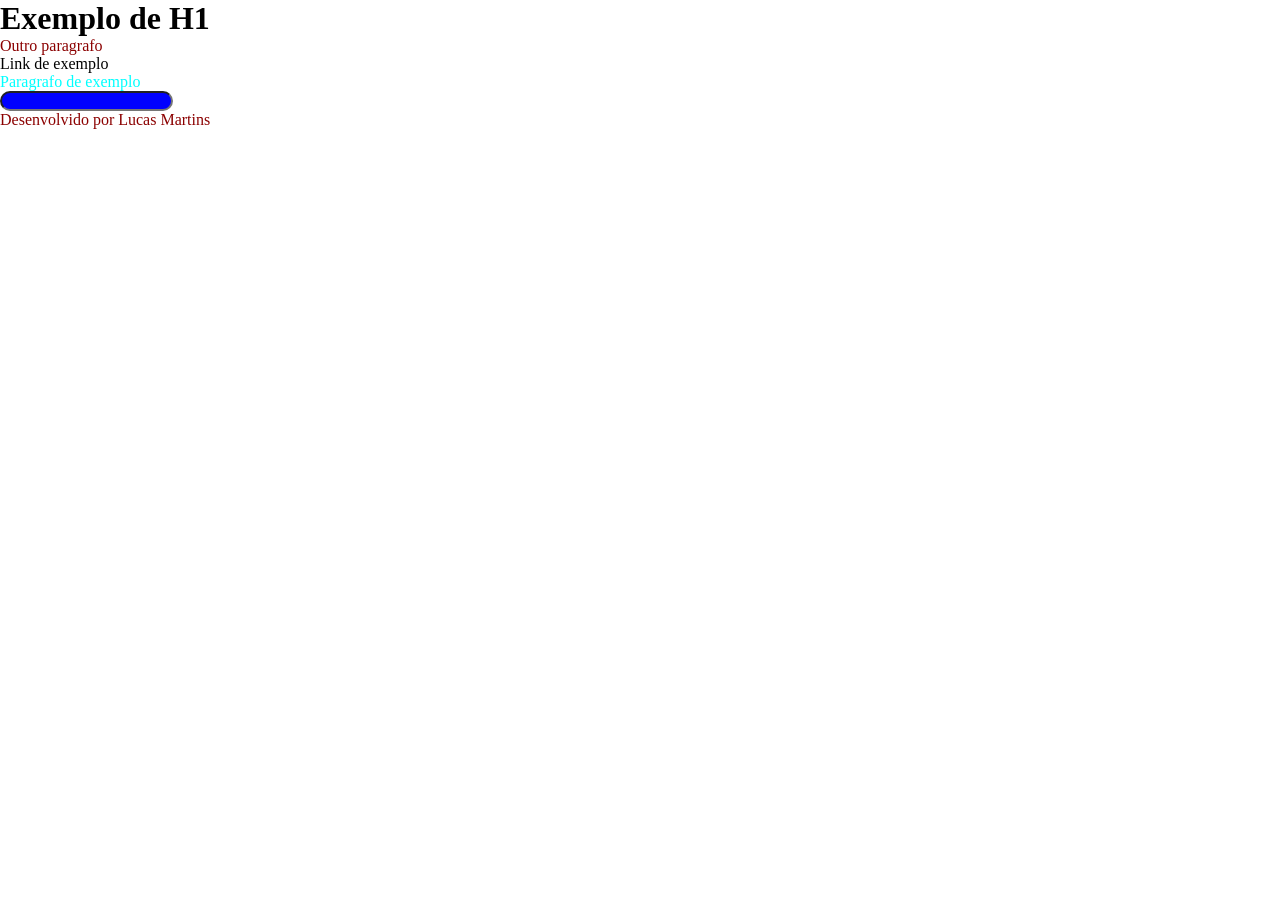
<file: exemplo-css/index.html>
<!DOCTYPE html>
<html lang="pt-br">
<head>
    <meta charset="UTF-8">
    <meta name="viewport" content="width=device-width, initial-scale=1.0">
    <title>Exemplo CSS</title>
    <link rel="stylesheet"  href="styles.css" />
</head>
<body>
    <header> 
        <h1>Exemplo de H1</h1>
        <p>Outro paragrafo</p>
    </header>
    <main>
        <a> Link de exemplo</a>
        <p class="exemplo-classe"> Paragrafo de exemplo</p>
        <input type="email" name="email" id="email" style="background-color: blue;"/>
    </main>
    <footer>
        <p> Desenvolvido por Lucas Martins</p>
    </footer>    
</body>
</html>
</file>
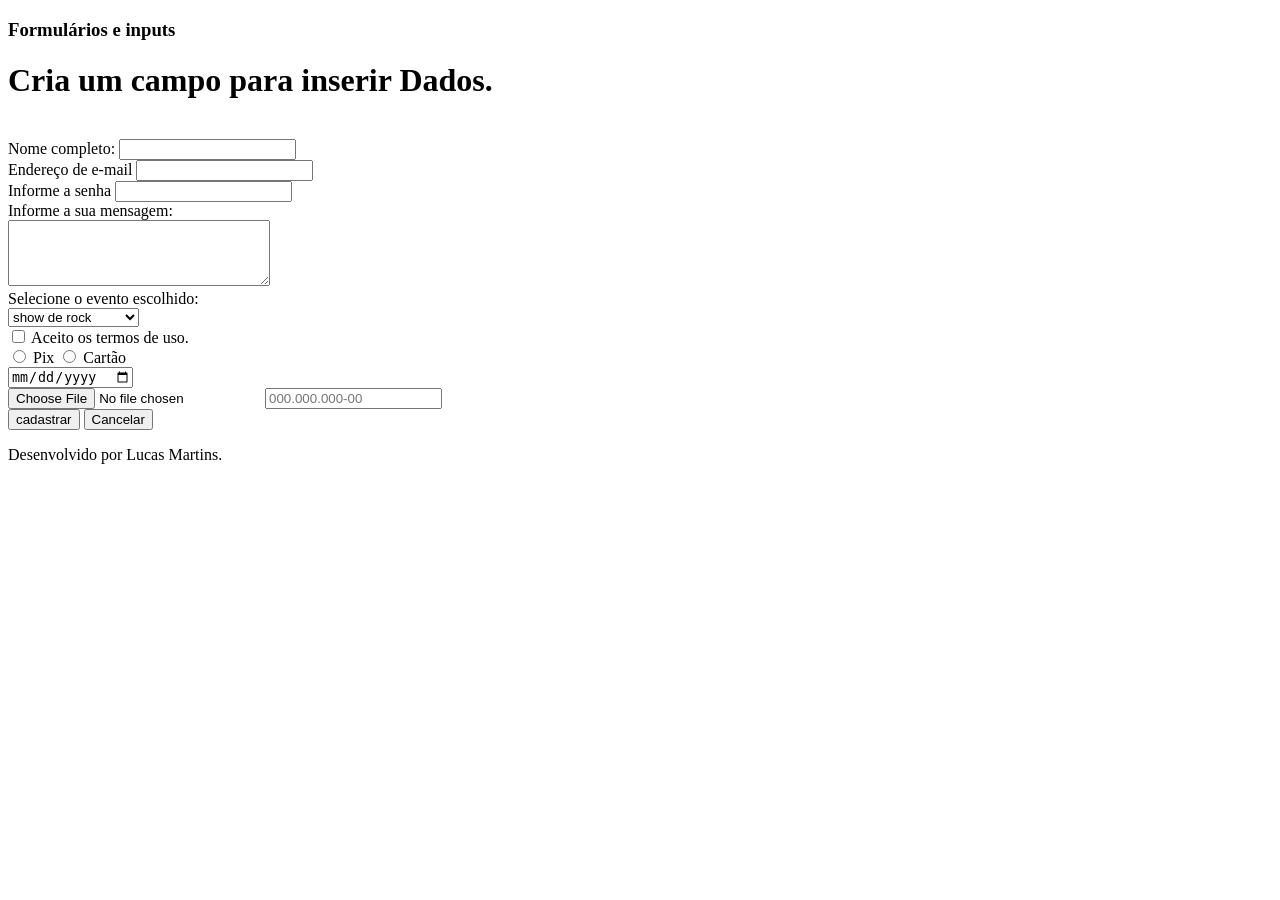
<file: exemplo-form/index.html>
<!DOCTYPE html>
<html lang="en">
<head>
    <meta charset="UTF-8">
    <meta name="viewport" content="width=device-width, initial-scale=1.0">
    <title>EXEMPLO FORMULÁRIO HTML</title>
</head>
<body>
    <header>
        <h3>Formulários e inputs</h3>
    </header>
    <main>
        <h1> Cria um campo para inserir Dados.</h1>
        <br>
        <form id="registerform" method="post">
            <label> Nome completo: </label>
            <input type="text" id="nome" name="nome"
            required/>
            <br>
            <label for="email"> Endereço de e-mail </label>
            <input type="email" id="email" name="email"/>
            <br>
            <label for="senha"> Informe a senha </label>
            <input type="password" id="senha" name="senha" required minlength="8" title="A senha deve ter no minimo 8 caracteres"/>
        
            <br>
            <label for="mensagem"> Informe a sua mensagem:</label>
            <br>
            <textarea id="mensagem" name="mensagem"rows="4" cols="30"></textarea>
            <br>
            <label for="evento"> Selecione o evento escolhido:</label>
            <br>
            <select id="evento" name="evento">
                <option value="rock"> show de rock </option>
                <option value="modao"> show de sertanejo </option>
                <option value="teatro: comédia"> teatro: comédia</option>                
            </select>
            <br>
            <label for="termos">
                <input type="checkbox" id="termos" name="termos"
                required>
                Aceito os termos de uso.
            </label>
            <br>
            <!-- Input type radio - Escolha unica  -->
            <label><input type="radio" name="pagamento" value="pix"/> Pix</label>
            <label><input type="radio" name="pagamento" value="cartão"/> Cartão</label>
            <br>
            <input type="date"/>
            <br>
            <input type="file"/>
            <input type="text" id="cpf" name="cpf" placeholder="000.000.000-00" required pattern="\d{3}\.\d{3}\.\d{3}-\d{2}"/>
                <!-- Para o type radio funcionar ambos os inputs devem compartilhar o mesmo name -->
            <br>
            <input type="submit" value="cadastrar">
            <button type="button" onclick="">Cancelar</button>
        </form>
    </main>
    <footer>
        <p> Desenvolvido por Lucas Martins.</p>
    </footer>

    <script>
        document.getElementById('registerform').addEventListener('submit', function (event)
        {
            event.preventDefault(); // impede o comportamento padrão de envio do formulário(recarregamento)
            const nome = document.getElementById('nome').value;
            alert('Olá,'+ nome + "cadastro enviado com sucesso");
        })

    </script>
</body>
</html>
</file>
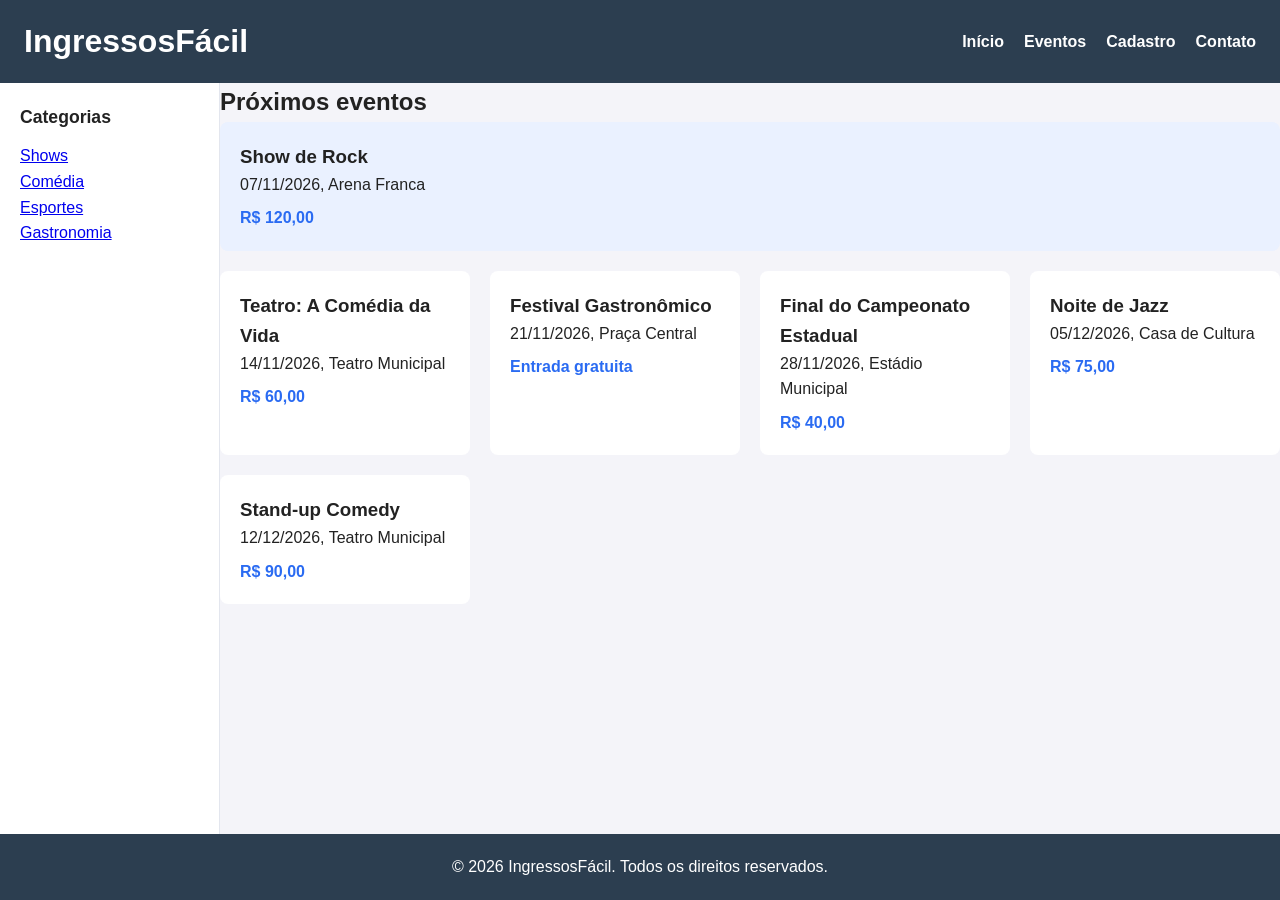
<file: exemplo-grid/index.html>
<!DOCTYPE html>
<html lang="pt-BR">
<head>
    <meta charset="UTF-8">
    <meta name="viewport" content="width=device-width, initial-scale=1.0">
    <title>IngressosFácil</title>
    <link rel="stylesheet" href="styles.css">
</head>
<body>

    <header class="topo">
        <h1>IngressosFácil</h1>
        <nav class="menu-horizontal">
            <ul>
                <li><a href="index.html" class="ativo">Início</a></li>
                <li><a href="#eventos">Eventos</a></li>
                <li><a href="cadastro.html">Cadastro</a></li>
                <li><a href="#contato">Contato</a></li>
            </ul>
        </nav>
    </header>

    <aside class="lateral">
        <h2>Categorias</h2>
        <nav class="menu-vertical">
            <ul>
                <li><a href="#">Shows</a></li>
                <li><a href="#">Comédia</a></li>
                <li><a href="#">Esportes</a></li>
                <li><a href="#">Gastronomia</a></li>
            </ul>
        </nav>
    </aside>

    <main class="conteudo">
        <section id="eventos">
            <h2>Próximos eventos</h2>
            <div class="grade-eventos">
                <article class="evento destaque">
                    <h3>Show de Rock</h3>
                    <p>07/11/2026, Arena Franca</p>
                    <p class="preco">R$ 120,00</p>
                </article>
                <article class="evento">
                    <h3>Teatro: A Comédia da Vida</h3>
                    <p>14/11/2026, Teatro Municipal</p>
                    <p class="preco">R$ 60,00</p>
                </article>
                <article class="evento">
                    <h3>Festival Gastronômico</h3>
                    <p>21/11/2026, Praça Central</p>
                    <p class="preco">Entrada gratuita</p>
                </article>
                <article class="evento">
                    <h3>Final do Campeonato Estadual</h3>
                    <p>28/11/2026, Estádio Municipal</p>
                    <p class="preco">R$ 40,00</p>
                </article>
                <article class="evento">
                    <h3>Noite de Jazz</h3>
                    <p>05/12/2026, Casa de Cultura</p>
                    <p class="preco">R$ 75,00</p>
                </article>
                <article class="evento">
                    <h3>Stand-up Comedy</h3>
                    <p>12/12/2026, Teatro Municipal</p>
                    <p class="preco">R$ 90,00</p>
                </article>
            </div>
        </section>
    </main>

    <footer class="rodape">
        <p id="contato">&copy; 2026 IngressosFácil. Todos os direitos reservados.</p>
    </footer>

</body>
</html>
</file>
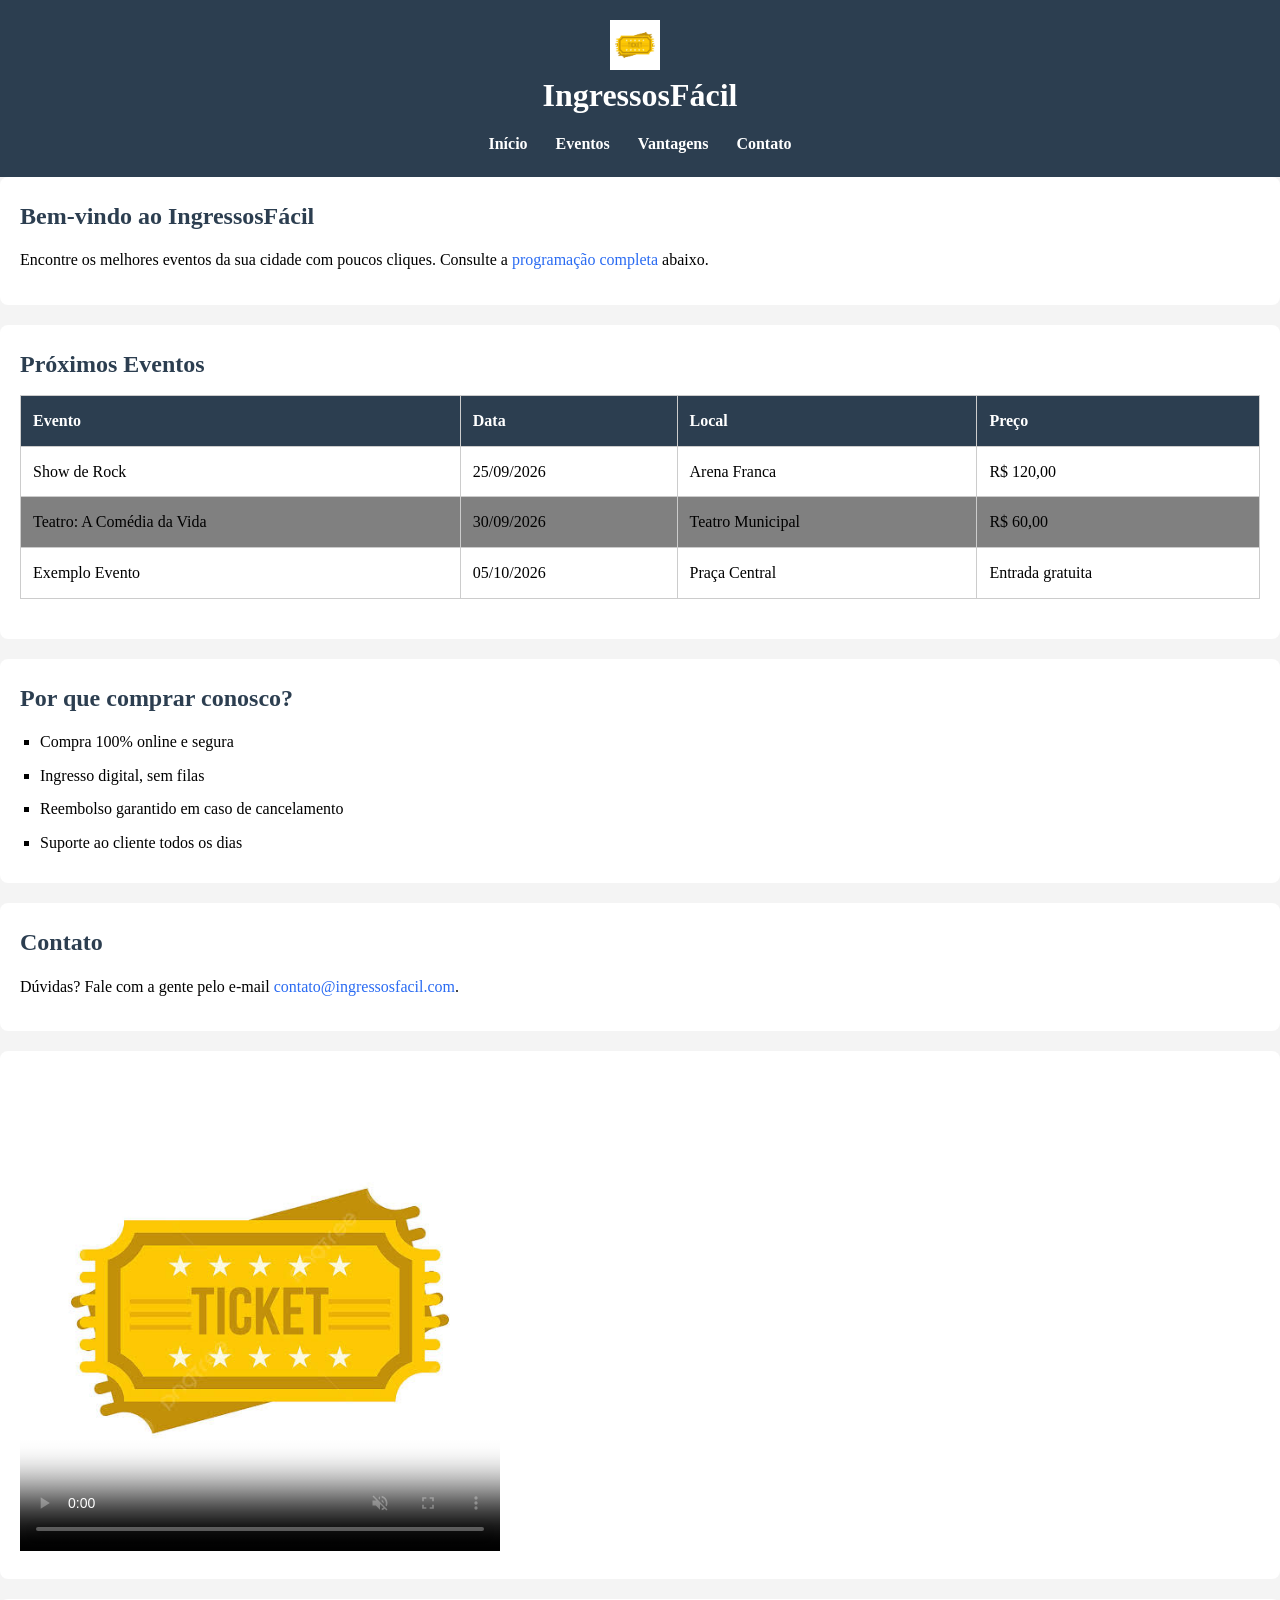
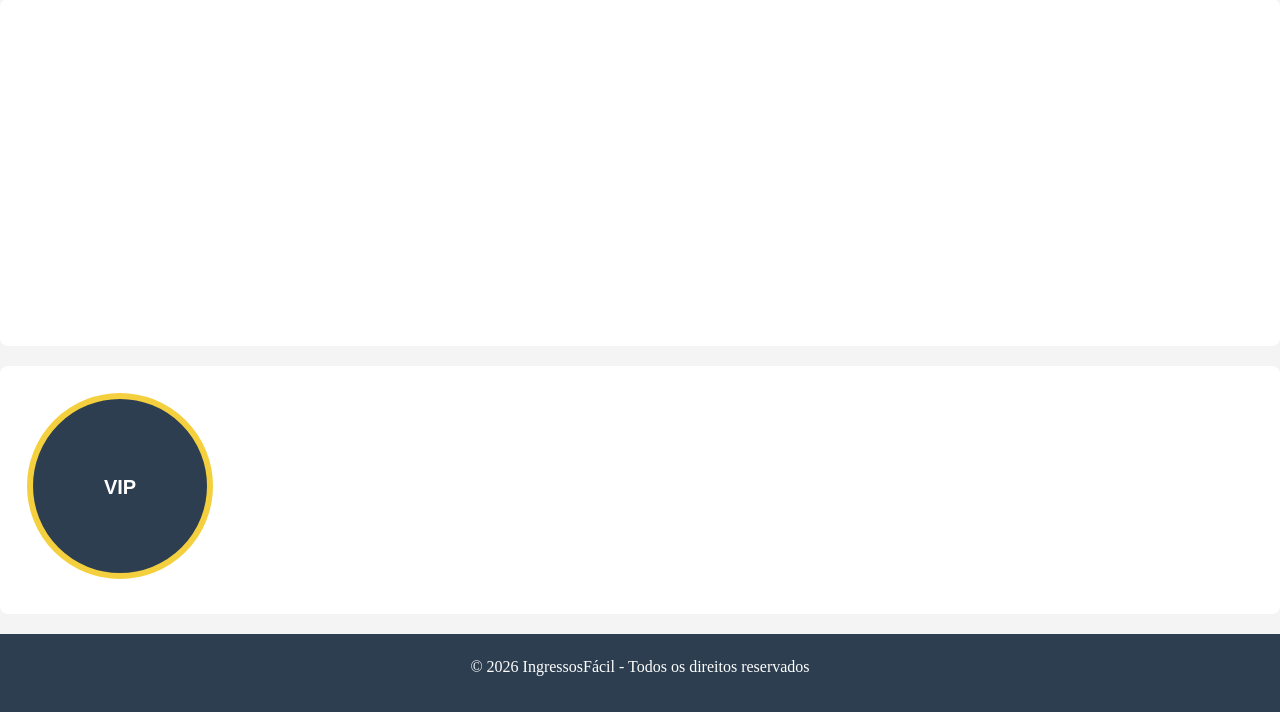
<file: exemplo-propriedades-css/index.html>
<!DOCTYPE html>
<html lang="pt-BR">
<head>
    <meta charset="UTF-8">
    <meta name="viewport" content="width=device-width, initial-scale=1.0">
    <title>IngressosFácil</title>
    <link rel="stylesheet" href="styles.css">
</head>
<body>

    <header>
        <div class="logo">
            <img src="logo.jpg" alt="Logo do site">
            <h1>IngressosFácil</h1>
        </div>
        <nav>
            <ul>
                <li><a href="#home">Início</a></li>
                <li><a href="#eventos">Eventos</a></li>
                <li><a href="#vantagens">Vantagens</a></li>
                <li><a href="#contato">Contato</a></li>
            </ul>
        </nav>
    </header>

    <main>
        <section id="home">
            <h2>Bem-vindo ao IngressosFácil</h2>
            <p>Encontre os melhores eventos da sua cidade com poucos cliques. Consulte a <a href="#eventos">programação completa</a> abaixo.</p>
        </section>

        <section id="eventos">
            <h2>Próximos Eventos</h2>
            <table>
                <thead>
                    <tr>
                        <th>Evento</th>
                        <th>Data</th>
                        <th>Local</th>
                        <th>Preço</th>
                    </tr>
                </thead>
                <tbody>
                    <tr>
                        <td>Show de Rock</td>
                        <td>25/09/2026</td>
                        <td>Arena Franca</td>
                        <td>R$ 120,00</td>
                    </tr>
                    <tr>
                        <td>Teatro: A Comédia da Vida</td>
                        <td>30/09/2026</td>
                        <td>Teatro Municipal</td>
                        <td>R$ 60,00<tronômico</td>
                    
                    </tr>
                    <tr>
                        <td>Exemplo Evento</td>
                        <td>05/10/2026</td>
                        <td>Praça Central</td>
                        <td>Entrada gratuita</td>
                    </tr>
                </tbody>
            </table>
        </section>

        <section id="vantagens">
            <h2>Por que comprar conosco?</h2>
            <ul>
                <li>Compra 100% online e segura</li>
                <li>Ingresso digital, sem filas</li>
                <li>Reembolso garantido em caso de cancelamento</li>
                <li>Suporte ao cliente todos os dias</li>
            </ul>
        </section>

        <section id="contato">
            <h2>Contato</h2>
            <p>Dúvidas? Fale com a gente pelo e-mail <a href="mailto:contato@ingressosfacil.com">contato@ingressosfacil.com</a>.</p>
        </section>

        <section id="video">
            <video id="videoEvento"  width="480" poster="./logo.jpg" controls muted autoplay loop>
                <source src="./video.mp4" type="video/mp4">
                    Seu navegador não suporta o elemento de vídeo.                
            </video>
        </section>

        <section>
            <iframe src="https://www.google.com/maps/embed?pb..." width="100%" height="300" loading="lazy" style="border: 0;" allowfullscreen> 
            </iframe>
        </section>

        <section id="exemplos-canvas">
            <canvas id="seloEvento" height="200" width="200">
            </canvas>
        </section>
    </main>

    <footer>
        <p>&copy; 2026 IngressosFácil - Todos os direitos reservados</p>
    </footer>

<script>
    const canvas = document.getElementById('seloEvento');
    const ctx = canvas.getContext('2d');
    ctx.beginPath();
    ctx.arc(100, 100, 90, 0, Math.PI * 2);
    ctx.fillStyle = '#2c3e50';
    ctx.fill();

    ctx.beginPath();
    ctx.arc(100, 100, 90, 0, Math.PI * 2);
    ctx.strokeStyle = '#f4d03f';
    ctx.lineWidth = 6;
    ctx.stroke();

    ctx.fillStyle = '#ffffff';
    ctx.font = 'bold 20px Arial';
    ctx.textAlign = 'center';
    ctx.fillText('VIP', 100, 108);
</script>	
    

</body>
</html>
</file>
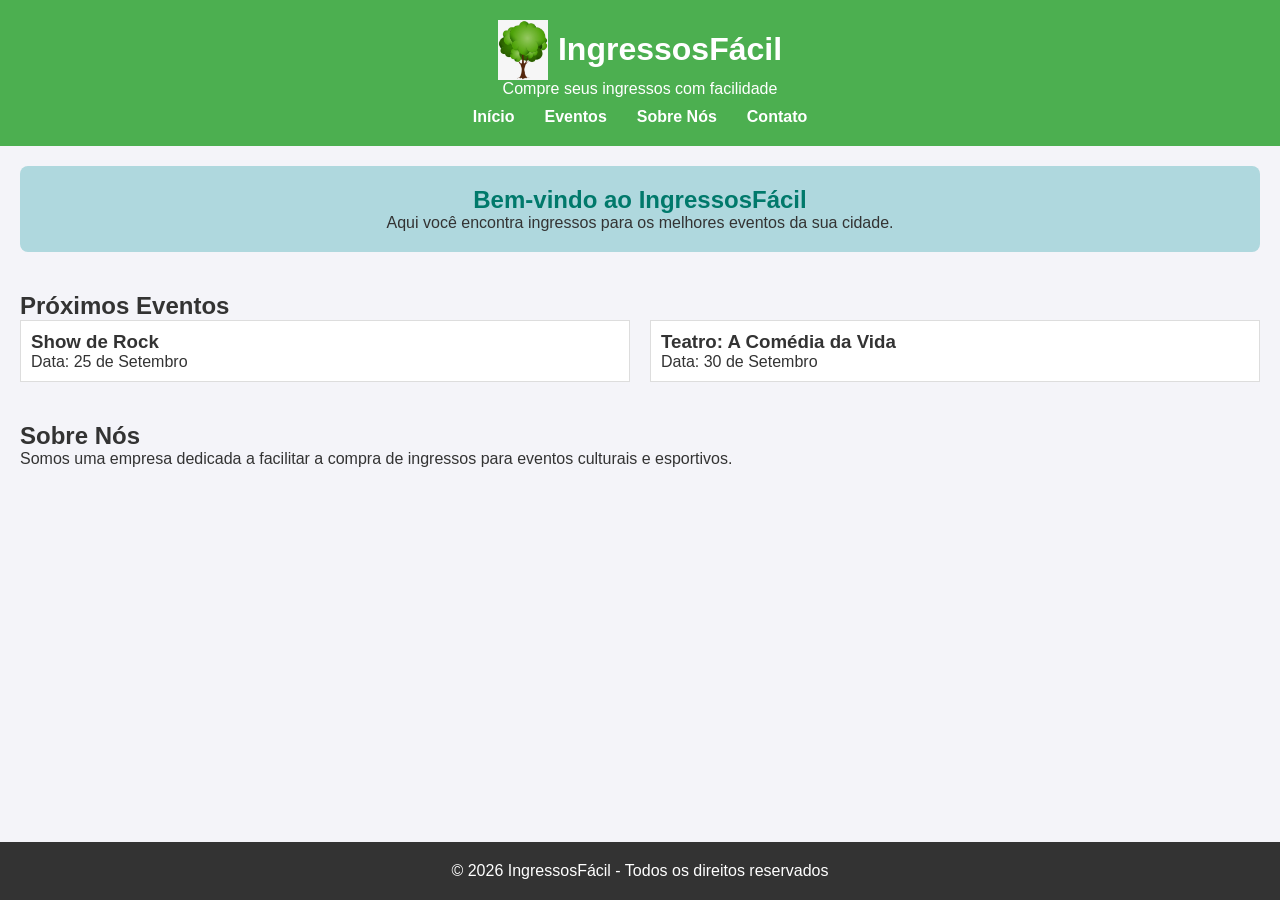
<file: venda-ingressos/index.html>
<!DOCTYPE html>
<html lang="pt-BR">
<head>
    <meta charset="UTF-8">
    <meta name="viewport" content="width=device-width, initial-scale=1.0">
    <title>Página Inicial - Venda de Ingressos</title>
    <link rel="stylesheet" href="styles.css">
</head>
<body>

    <header>
        <div class="logo">
            <img src="../images/arvore.jpg" alt="Logo do site">
            <h1>IngressosFácil</h1>
        </div>
        <p>Compre seus ingressos com facilidade</p>
        <nav>
            <ul>
                <li><a href="#home">Início</a></li>
                <li><a href="#eventos">Eventos</a></li>
                <li><a href="#sobre">Sobre Nós</a></li>
                <li><a href="#contato">Contato</a></li>
            </ul>
        </nav>
    </header>

    <main>
        <section id="home">
            <h2>Bem-vindo ao IngressosFácil</h2>
            <p>Aqui você encontra ingressos para os melhores eventos da sua cidade.</p>
        </section>

        <section id="eventos">
            <h2>Próximos Eventos</h2>
            <div class="eventos-container">
                <div class="evento-item">
                    <h3>Show de Rock</h3>
                    <p>Data: 25 de Setembro</p>
                </div>
                <div class="evento-item">
                    <h3>Teatro: A Comédia da Vida</h3>
                    <p>Data: 30 de Setembro</p>
                </div>
            </div>
        </section>

        <section id="sobre">
            <h2>Sobre Nós</h2>
            <p>Somos uma empresa dedicada a facilitar a compra de ingressos para eventos culturais e esportivos.</p>
        </section>
    </main>

    <footer>
        <p>&copy; 2026 IngressosFácil - Todos os direitos reservados</p>
    </footer>
</body>
</html>
</file>
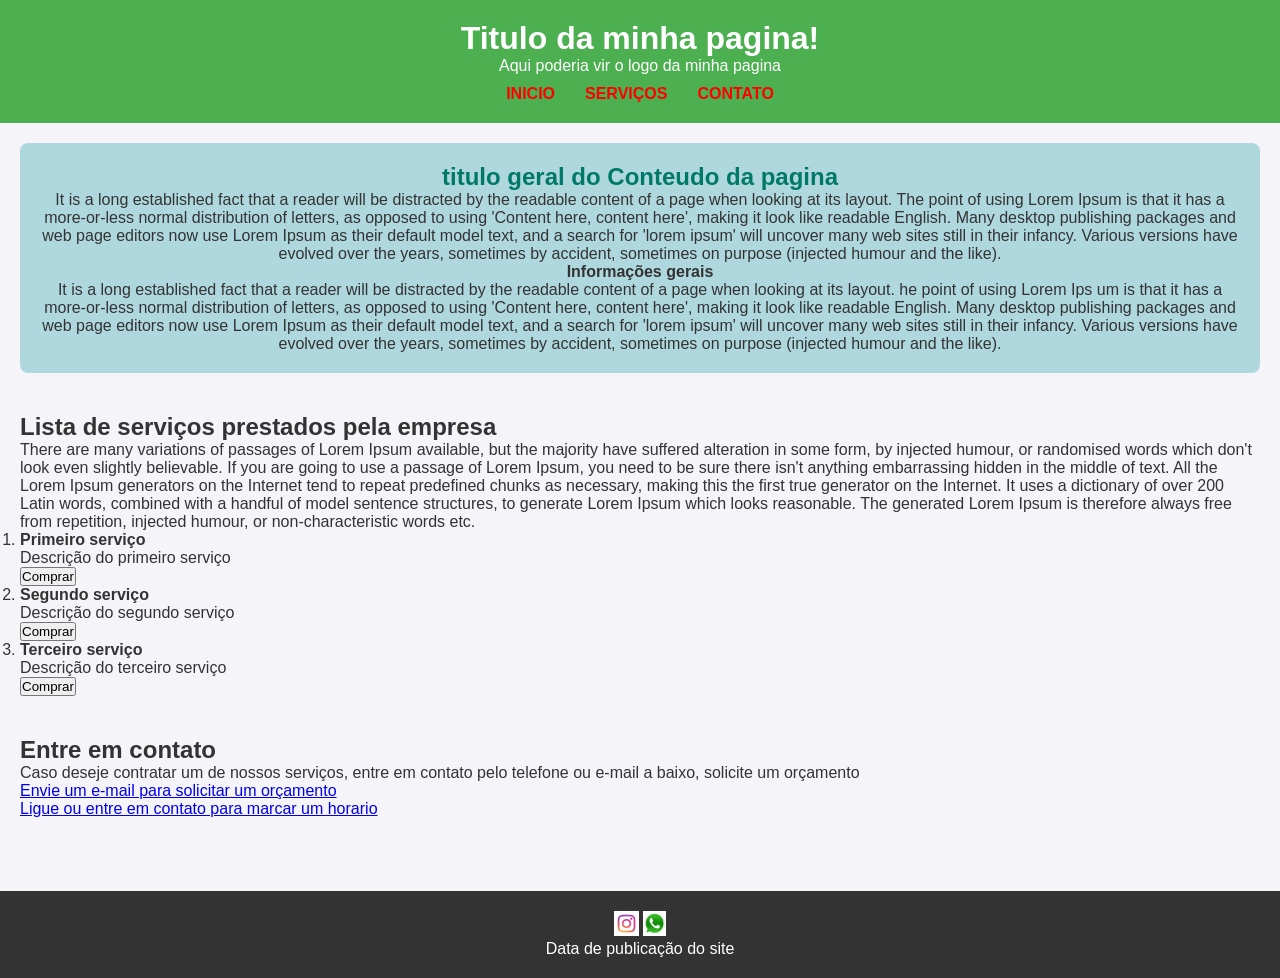
<file: semantica.html>
<!DOCTYPE html>
<html lang="pt-BR">
<head>
    <meta charset="UTF-8">
    <meta name="viewport" content="width=device-width, initial-scale=1.0">
    <title>Exemplo estrutura semântica no HTML</title>
    <link rel="stylesheet"  href="./venda-ingressos/styles.css"
</head>
<body>
    <header>
        <h1> Titulo da minha pagina!</h1>
        <p>Aqui poderia vir o logo da minha pagina</p>

        <nav>
            <ul>
                <li><a href="#home" style="text-decoration: none; color: red;"> INICIO</a></li>
                <li><a href="#serviços" style="text-decoration: none; color: red;"> SERVIÇOS</a></li>
                <li><a href="#contact" style="text-decoration: none; color: red;"> CONTATO</a></li>
            </ul>
        </nav>
    </header>

    <main> 
        <section id="home">
            <h2>titulo geral do Conteudo da pagina</h2>
            <p>It is a long established fact that a reader will be distracted by the readable content of a page when looking at its layout.
             The point of using Lorem Ipsum is that it has a more-or-less normal distribution of letters, as opposed to using 'Content here, content here',
             making it look like readable English. Many desktop publishing packages and web page editors now use Lorem Ipsum as their default model text, and a search for 'lorem ipsum'
             will uncover many web sites still in their infancy. Various versions have evolved over the years, sometimes by accident, sometimes on purpose (injected humour and the like).</p>
    

            <article> 
                <h4> Informações gerais</h4>
                It is a long established fact that a reader will be distracted by the readable content of a page when looking at its layout.
                he point of using Lorem Ips um is that it has a more-or-less normal distribution of letters, as opposed to using 'Content here, content here', making it look like readable English.
                Many desktop publishing packages and web page editors now use Lorem Ipsum as their default model text, and a search for 'lorem ipsum' will uncover many web sites still in their infancy.
                Various versions have evolved over the years, sometimes by accident, sometimes on purpose (injected humour and the like).
            </article>
        </section>

        <section id="serviços">
            <h2>Lista de serviços prestados pela empresa</h2>
            <p>
                There are many variations of passages of Lorem Ipsum available, but the majority have suffered alteration in some form, by injected humour, or randomised words which don't look even slightly believable.
                If you are going to use a passage of Lorem Ipsum, you need to be sure there isn't anything embarrassing hidden in the middle of text.
                All the Lorem Ipsum generators on the Internet tend to repeat predefined chunks as necessary, making this the first true generator on the Internet. 
                It uses a dictionary of over 200 Latin words, combined with a handful of model sentence structures, to generate Lorem Ipsum which looks reasonable. 
                The generated Lorem Ipsum is therefore always free from repetition, injected humour, or non-characteristic words etc.
            </p>
            <ol>
                <li>
                    <div>
                        <h4>Primeiro serviço</h4>
                        <p>Descrição do primeiro serviço</p>
                        <p style="color: darkgreen;"></p>
                        <button> Comprar </button>
                    </div>
                </li>
                <li>
                    <div>
                        <h4>Segundo serviço</h4>
                        <p>Descrição do segundo serviço</p>
                        <p style="color: darkgreen;"></p>
                        <button> Comprar </button>
                    </div>
                </li>
                <li>
                    <div>
                        <h4>Terceiro serviço</h4>
                        <p>Descrição do terceiro serviço</p>
                        <p style="color: darkgreen;"></p>
                        <button> Comprar </button>
                    </div>
                </li>
            </ol>
        </section>

        <section id="contact">
            <h2> Entre em contato</h2>
            <p> Caso deseje contratar um de nossos serviços, entre em contato pelo telefone ou e-mail a baixo, solicite um orçamento</p>

            <a href="mailto:contato@exemplo.com">Envie um e-mail para solicitar um orçamento </a>
            <br>
            <a href="tel:+5511999999999">Ligue ou entre em contato para marcar um horario </a>
        </section>
    </main>
    <footer>
        <img src="./images/instagram.jpg" alt="icone - instagram" width="25" height="25">
        <img src="./images/wpp.jpg" alt="icone - whatsap" width="23" height="25">

        <p> Data de publicação do site </p>
    </footer>
</body>
</html>
</file>
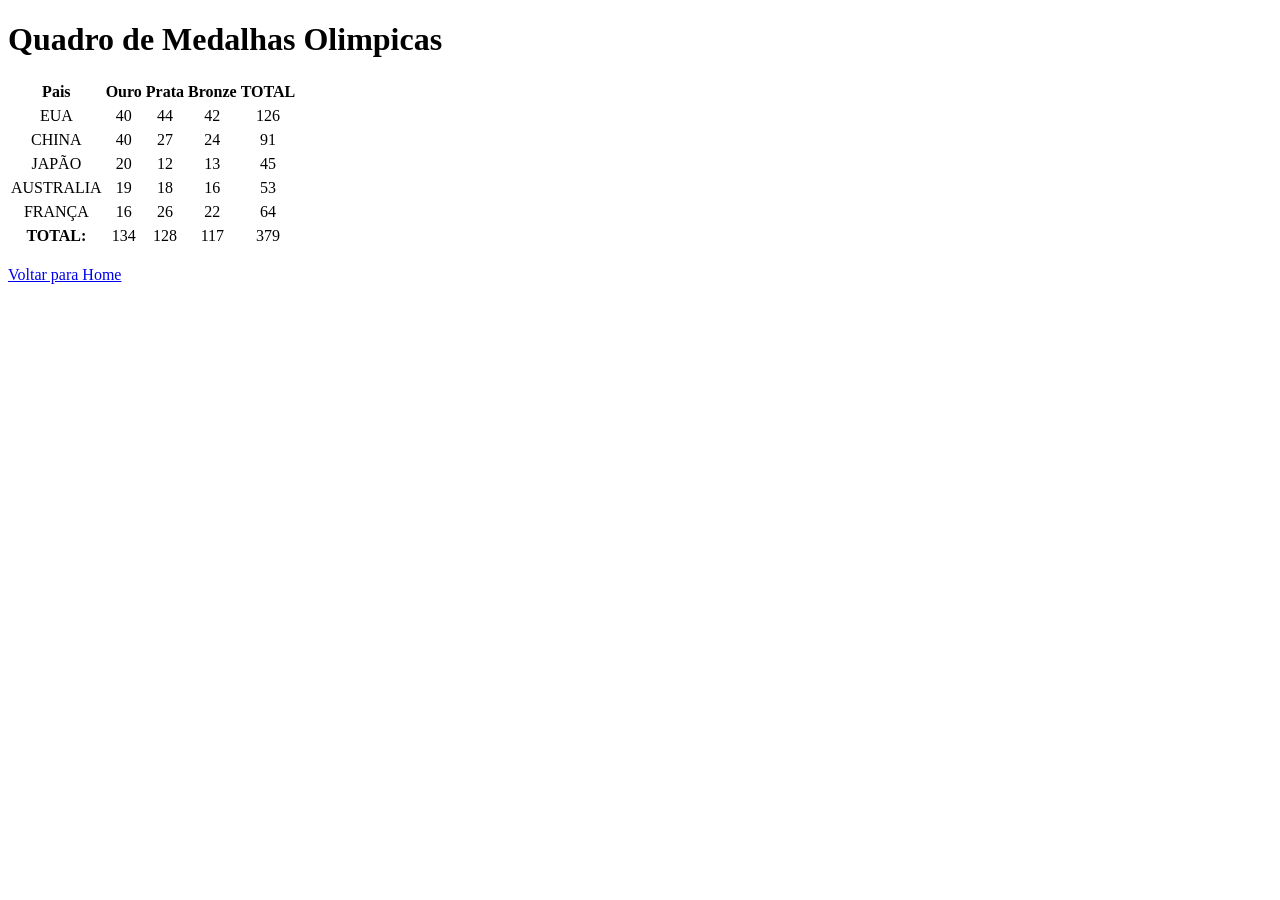
<file: exemplo_table/TABLE.html>
<!DOCTYPE html>
<html lang="en">
<head>
    <meta charset="UTF-8">
    <meta name="viewport" content="width=device-width, initial-scale=1.0">
    <title> Página de exemplo table </title>
</head>
<body>
    <h1> Quadro de Medalhas Olimpicas </h1>

    <Table>
        <thead>
            <tr>
                <th>Pais</th>
                <th>Ouro</th>
                <th>Prata</th>
                <th>Bronze</th>
                <th>TOTAL</th>
            <tr>
        </thead>

        <tbody>
            <tr>
                <td align="center">EUA</td>
                <td align="center">40</td>
                <td align="center">44</td>
                <td align="center">42</td>
                <td align="center">126</td>
            <tr>

            <tr>
                <td align="center">CHINA</td>
                <td align="center">40</td>
                <td align="center">27</td>
                <td align="center">24</td>
                <td align="center">91</td>
            <tr>
            <tr>
                <td align="center">JAPÃO</td>
                <td align="center">20</td>
                <td align="center">12</td>
                <td align="center">13</td>
                <td align="center">45</td>
            <tr>
            <tr>
                <td align="center">AUSTRALIA</td>
                <td align="center">19</td>
                <td align="center">18</td>
                <td align="center">16</td>
                <td align="center">53</td>
            <tr>
            <tr>
                <td align="center">FRANÇA</td>
                <td align="center">16</td>
                <td align="center">26</td>
                <td align="center">22</td>
                <td align="center">64</td>
            <tr>
        </tbody>

        <tfoot>
            <tr>
                <th>TOTAL:</th>
                <td align="center">134</td>
                <td align="center">128</td>
                <td align="center">117</td>
                <td align="center">379</td>
            </tr>
        </tfoot>
    </Table>

    <br>

    <a href="../index.html"> Voltar para Home</a>
</body>
</html>
</file>
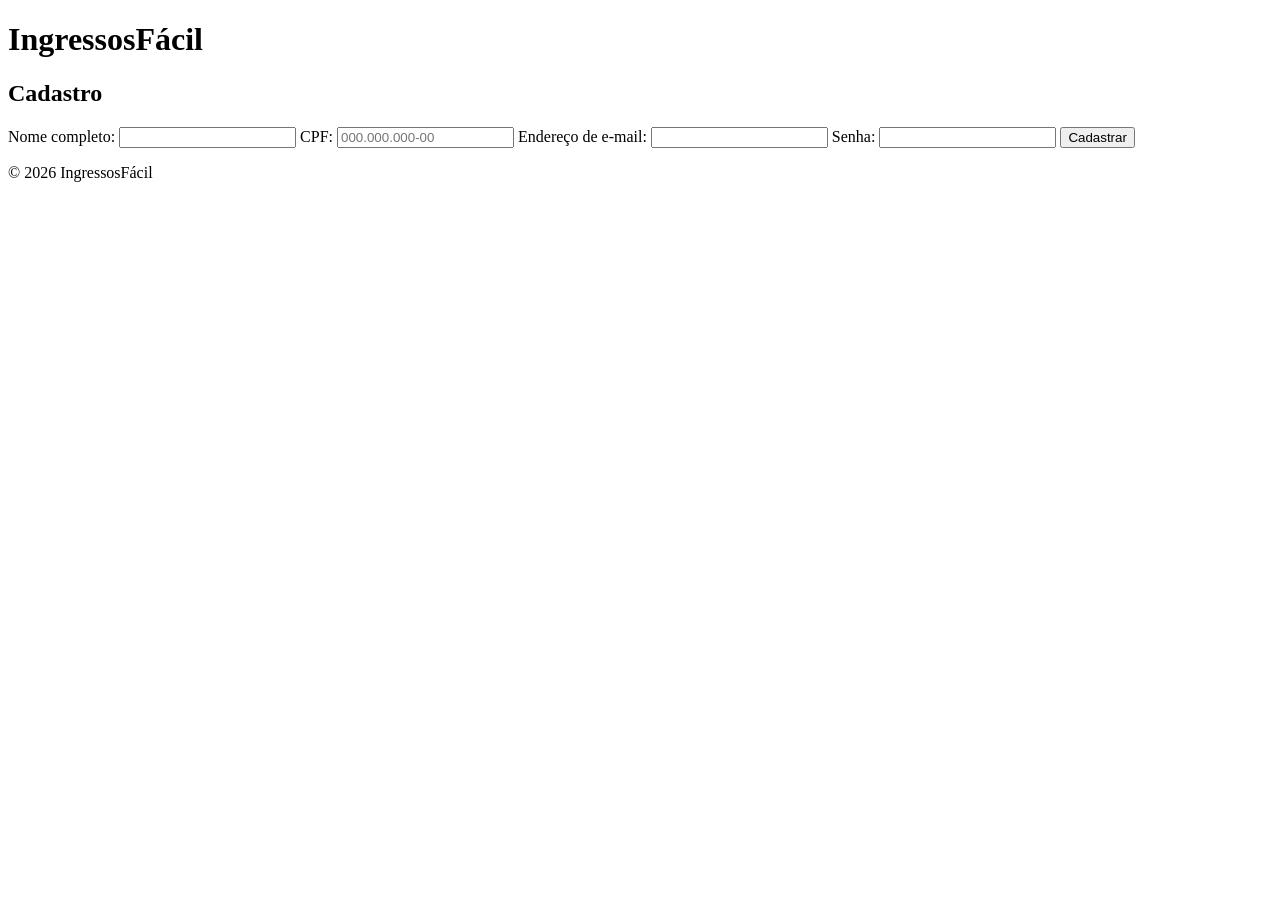
<file: venda-ingressos/cadastro.html>
<!DOCTYPE html>
<html lang="pt-BR">
<head>
    <meta charset="UTF-8">
    <meta name="viewport" content="width=device-width, initial-scale=1.0">
    <title>Cadastro - IngressosFácil</title>
</head>
<body>
    <header>
        <h1>IngressosFácil</h1>
    </header>

    <main>
        <section id="home">
            <h2>Cadastro</h2>
        </section>
        <section>
            <form id="registerForm" method="POST">
                <label for="nome">Nome completo:</label>
                <input type="text" id="nome" name="nome" required minlength="3" />

                <label for="cpf">CPF:</label>
                <input
                    type="text"
                    id="cpf"
                    name="cpf"
                    required
                    pattern="\d{3}\.\d{3}\.\d{3}-\d{2}"
                    placeholder="000.000.000-00"
                    title="Formato esperado: 000.000.000-00"
                />

                <label for="email">Endereço de e-mail:</label>
                <input type="email" id="email" name="email" required />

                <label for="senha">Senha:</label>
                <input type="password" id="senha" name="senha" required minlength="8" />

                <input type="submit" value="Cadastrar" />
            </form>
        </section>
    </main>

    <footer>
        <p>&copy; 2026 IngressosFácil</p>
    </footer>

    <script>
        document.getElementById('registerForm').addEventListener('submit', function (event) {
            event.preventDefault();

            const nome = document.getElementById('nome').value;
            const cpf = document.getElementById('cpf').value;
            const email = document.getElementById('email').value;

            alert(`Cadastro recebido!\nNome: ${nome}\nCPF: ${cpf}\nE-mail: ${email}`);
        });
    </script>
</body>
</html>
</file>
<file: exemplo-css/styles.css>
/*Principais seletores CSS*/


*{  /*seletor universal*/
    margin: 0;        /*margin é o espaçamento externo do elemento*/
    padding: 0;      /*padding é o espaçamento interno do elemneto */
    box-sizing: border-box;
}

/*seletor por tag*/
p {
    color: darkred;
}

/*seletor por classe */
.exemplo-classe{
    color: aqua;
}

/* Seletor por ID*/
#email{
    background-color: darkgray;
    height: 20px;
    border-radius: 25px;
}
</file>
<file: exemplo-grid/styles.css>
*{
    margin: 0;
    padding: 0;
    box-sizing: border-box;
}

body{
    font-family: 'segoe-ui', Arial, sans-serif;
    line-height: 1.6;
    background-color: #f4f4f9;
    color: #222;
    min-height: 100vh;
    display: grid;
    grid-template-columns: 220px 1fr;
    grid-template-rows: auto 1fr auto;
    grid-template-areas: 
    "topo topo"
    "lateral conteudo"
    "rodape rodape";
}

.topo {grid-area: topo;}
.lateral {grid-area: lateral;}
.conteudo {grid-area: conteudo;}
.rodape  {grid-area: rodape;}

/*iniciando a criação do Grid*/

.grade-eventos{
    display: grid;
    grid-template-columns: repeat(auto-fit, minmax(250px, 1fr));
    gap: 20px;
}

/* auto-fit: o navegador cria quantas colunas forém possiveis de no minimo de 250px */

.evento{
    background-color: #fff;
    padding: 20px;
    border-radius: 8px;
    box-shadow: 0 2px, 6px rgba(0, 0, 0, 0.1);
}

.evento .preco{
    margin-top: 8px;
    font-weight: bold;
    color: #2a6bf2;
}

.destaque{
    grid-column: 1/ -1;
    background-color: #eaf1ff;
}

.topo{
    display: flex;
    justify-content: space-between;
    align-items: center;
    flex-wrap: wrap;
    gap: 12px;
    padding: 16px 24px;
    background-color: #2c3e50;
    color: #fff;
}

.menu-horizontal ul{
    display: flex;
    list-style: none;
    gap: 20px;
}

.menu-horizontal a {
    color: #fff;
    text-decoration: none;
    font-weight: bold;
}

/* ===== Lateral ===== */
.lateral {
    padding: 20px;
    background-color: #fff;
    border-right: 1px solid #e3e6ee;
}

.lateral h2 {
    font-size: 1.1rem;
    margin-bottom: 12px;
}

.menu-vertical ul {
    list-style: none;
}

.rodape {
    padding: 20px;
    text-align: center; 		
    background-color: #2c3e50;
    color: #fff;
}

@media (max-width: 768px){
    body{
        grid-template-columns: 1fr;
        grid-template-rows: auto auto 1fr auto;
        grid-template-areas: 
        'topo'
        'conteudo'
        'lateral'
        'rodape';
    }
}
</file>
<file: exemplo-propriedades-css/styles.css>
*{
    margin: 0;
    padding: 0;
    box-sizing: 
    border-box;
}

body{
    font-family: 'Segoe UI', Arial, Helvetica, sans-serif
    color #222;
    background-color: #f4f4f4;
    line-height: 1.6;
}

h1{
    font-size: 2rem;
}

h2{
    font-size: 1.5rem;
    margin-bottom: 12px;
    color: #2c3e50;
}

p{
    margin-bottom: 12px;
}

a{
    color: #2a6bf2;
    text-decoration: none;
}

a:hover {
    text-decoration: underline;
}

nav a{
    color: white;
    font-weight: bold ;
    text-decoration: none;
}

nav a :hover{
    text-decoration: underline;
}

nav ul{
    list-style: none;
}

nav{
    background-color: #2c3e50;
}

nav li{
    display: inline-block;
    margin: 0 12px;
}

#vantagens ul{
    list-style-type: square;
    margin-left: 20px;
}

#vantagens li{
    margin-bottom: 8px;
}

table{
    width: 100%;
    border-collapse: collapse;
    margin-bottom: 20px;
}

th, td {
    padding: 12px;
    border: 1px, solid #ccc;
    text-align: left;
}

thead{
    background-color: #2c3e50;
    color: white;
}
tbody tr:nth-child(even){
    background-color: gray;
}

main section{
    background-color: #fff;
    padding: 20px;
    margin-bottom: 20px;
    border-radius: 8px;
    box-shadow: 0 2px 6px rgba(0,0,0,0,0,1);
}

header{
    background-color: #2c3e50;
    color: white;
    padding: 20px;
    text-align: center;
}

header .logo{
    margin-bottom: 10px;
}

header .logo img{
    width: 50px;
    margin-right: 10px;
    vertical-align: middle
}

footer{
    background-color: #2c3e50;
    color: white;
    text-align: center;
    padding: 20px;
}
</file>
<file: venda-ingressos/styles.css>
* {
    margin: 0;
    padding: 0;
    box-sizing: border-box;
}

body {
    font-family: Arial, sans-serif;
    background-color: #f4f4f9;
    color: #333;
    min-height: 100vh;
    position: relative;
    padding-bottom: 100px;
}

header {
    background-color: #4CAF50;
    padding: 20px;
    text-align: center;
    color: white;
}

header .logo {
    display: flex;
    align-items: center;
    justify-content: center;
}

header .logo img {
    width: 50px;
    margin-right: 10px;
}

nav ul {
    list-style: none;
    display: flex;
    justify-content: center;
    margin-top: 10px;
}

nav ul li {
    margin: 0 15px;
}

nav ul li a {
    color: white;
    text-decoration: none;
    font-weight: bold;
}

nav ul li a:hover {
    text-decoration: underline;
}

main {
    padding: 20px;
}

main section {
    margin-bottom: 40px;
}

#home {
    background-color: #afd8de;
    padding: 20px;
    border-radius: 8px;
    text-align: center;
}

#home h2 {
    color: #00796b;
}

.eventos-container {
    display: flex;
    gap: 20px;
}

.evento-item {
    background-color: #fff;
    border: 1px solid #ddd;
    padding: 10px;
    flex: 1;
}

footer {
    background-color: #333;
    color: white;
    text-align: center;
    padding: 20px 0;
    width: 100%;
    position: absolute;
    bottom: 0;
}
</file>
